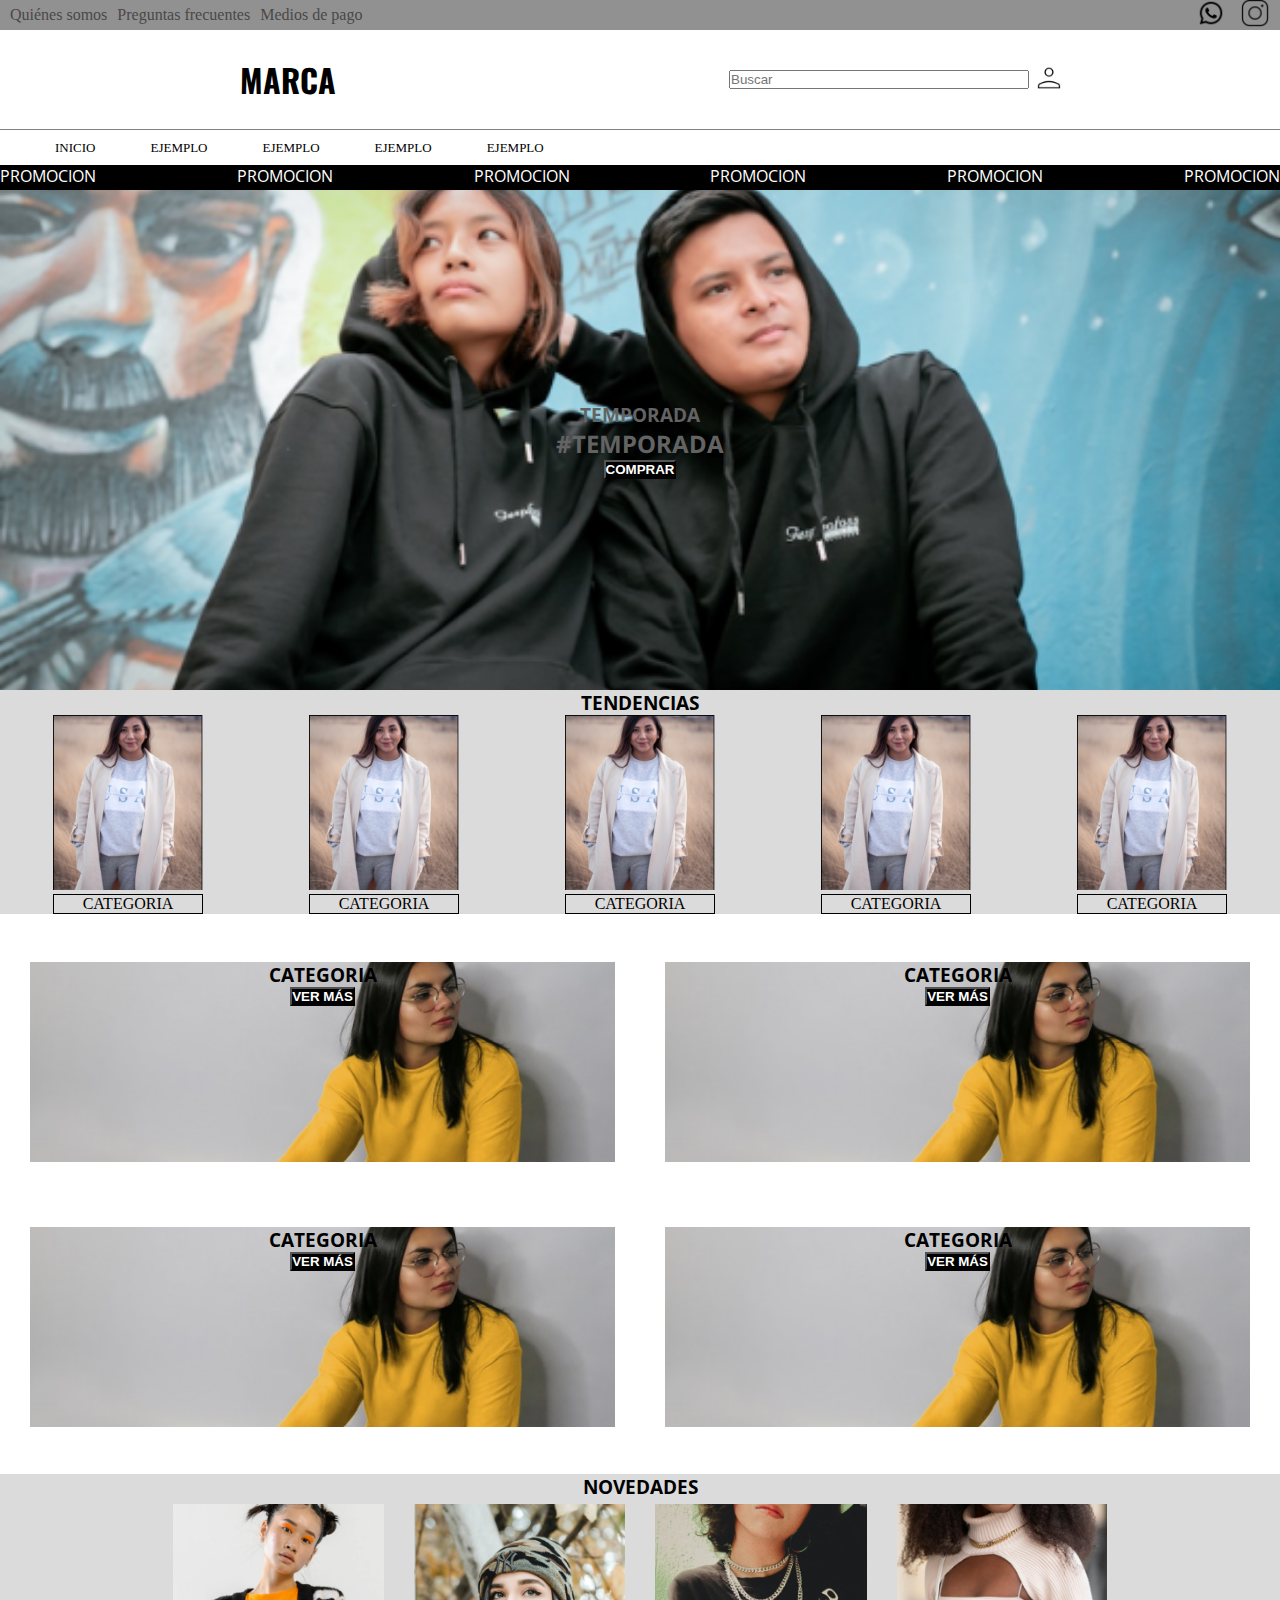
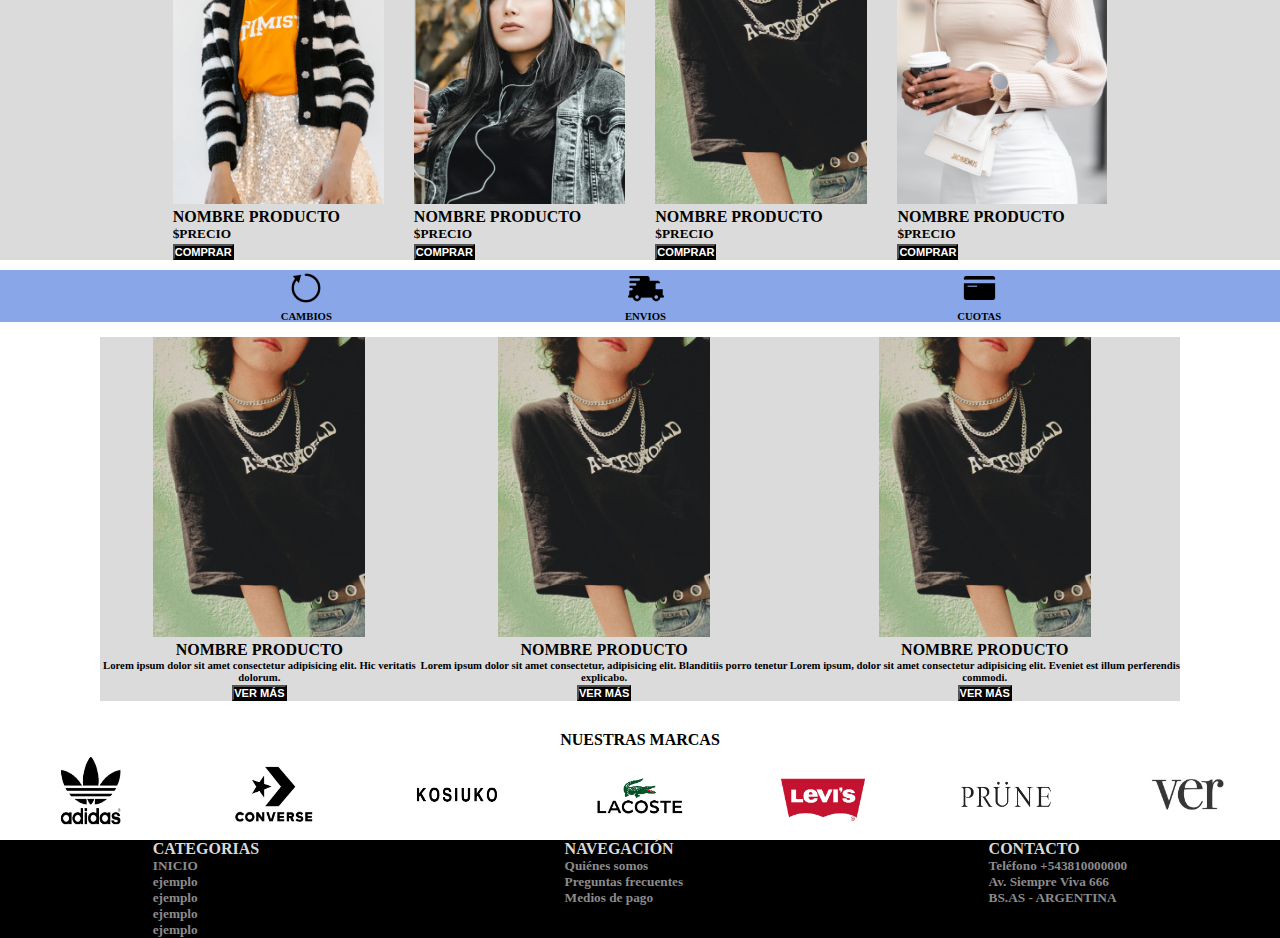
<file: index.html>
<!DOCTYPE html>
<html lang="en">

<head>
    <meta charset="UTF-8">
    <meta name="viewport" content="width=device-width, initial-scale=1.0">
    <title>INICIO</title>
    <link rel="stylesheet" href="./css/style.css">
    <link rel="stylesheet" href="https://cdnjs.cloudflare.com/ajax/libs/font-awesome/6.6.0/css/all.min.css">
</head>

<body>
    <header>
        <nav class="nav-bar">
            <ul>
                <li class="li"><a href="./pages/quienes.somos.html">Quiénes somos</a></li>
                <li class="li"> <a href="">Preguntas frecuentes</a></li>
                <li class="li"> <a href="">Medios de pago</a></li>
            </ul>
            <div>
                <img src="./assets/icons/icons8-whatsapp-32.png" alt="logo-wp">
                <img src="./assets/icons/icons8-instagram-32.png" alt="logo-ig">

            </div>
        </nav>
        <section class="marca-buscar">
            <div>
                <h1>MARCA</h1>
            </div>
            <div class="buscar-perfil">
                <div>
                    <input type="text" placeholder="Buscar">
                </div>
                <div>
                    <a href="./pages/iniciar.sesion.html">
                        <i><img src="./assets/icons/person_30dp_000000_FILL0_wght400_GRAD0_opsz24.png" alt=""></i>
                    </a>
                </div>
            </div>
        </section>

    </header>
    <main>
        <div class="categorias">

            <ul>
                <li><a href="#">INICIO</a></li>
                <li><a href="#">EJEMPLO</a></li>
                <li><a href="#">EJEMPLO</a></li>
                <li><a href="#">EJEMPLO</a></li>
                <li><a href="#">EJEMPLO</a></li>
            </ul>

        </div>
        <div class="promocion">
            <p>PROMOCION PROMOCION PROMOCION PROMOCION PROMOCION PROMOCION</p>
        </div>
        <section class="banner-principal">
            <div>
                <h3>TEMPORADA</h3>
                <h2>#TEMPORADA</h2>
                <button>
                    <h4>COMPRAR</h4>
                </button>
            </div>
        </section>
        <section class="tendencias">
            <h3>TENDENCIAS</h3>
            <div class="card-articulo">
                <article>
                    <div>
                        <img src="./assets/img/imagen-card.png" alt="img-card">
                        <div>
                            <a href="./pages/categorias.html">CATEGORIA</a>
                        </div>
                    </div>
                </article>
                <article class="card-articulo">
                    <div>
                        <img src="./assets/img/imagen-card.png" alt="img-card">
                        <div>
                            <a href="./pages/categorias.html">CATEGORIA</a>
                        </div>
                    </div>
                </article>
                <article class="card-articulo">
                    <div>
                        <img src="./assets/img/imagen-card.png" alt="img-card">
                        <div>
                            <a href="./pages/categorias.html">CATEGORIA</a>
                        </div>
                    </div>
                </article>
                <article class="card-articulo">
                    <div>
                        <img src="./assets/img/imagen-card.png" alt="img-card">
                        <div>
                            <a href="./pages/categorias.html">CATEGORIA</a>
                        </div>
                    </div>
                </article>
                <article class="card-articulo">
                    <div>
                        <img src="./assets/img/imagen-card.png" alt="img-card">
                        <div>
                            <a href="./pages/categorias.html">CATEGORIA</a>
                        </div>
                    </div>
                </article>
            </div>



        </section>
        <section class="grid-container">
            <div class="banner-grid1">
                <div>
                    <h3>CATEGORIA</h3>
                    <button>
                        <h4>VER MÁS</h4>
                    </button>
                </div>
            </div>
            <div class="banner-grid2">
                <div>
                    <h3>CATEGORIA</h3>
                    <button>
                        <h4>VER MÁS</h4>
                    </button>
                </div>
            </div>
            <div class="banner-grid3">
                <div>
                    <h3>CATEGORIA</h3>
                    <button>
                        <h4>VER MÁS</h4>
                    </button>
                </div>
            </div>
            <div class="banner-grid4">
                <div>
                    <h3>CATEGORIA</h3>
                    <button>
                        <h4>VER MÁS</h4>
                    </button>
                </div>
            </div>

        </section>
        <div class="novedades">
            <h3>NOVEDADES</h3>
        </div>
        <section class="nov-container">
            <article class="card-novedades">
                <div>
                    <div>
                        <img src="./assets/img/img-card-art-1.webp" alt="">
                    </div>
                    <div>

                        <h4>NOMBRE PRODUCTO</h4>
                        <h5>$PRECIO</h5>
                        <button>
                            <h5>COMPRAR</h5>
                        </button>

                    </div>
                </div>
            </article>
            <article class="card-novedades">
                <div>
                    <div>
                        <img src="./assets/img/img-card-art-2.webp" alt="">
                    </div>
                    <div>

                        <h4>NOMBRE PRODUCTO</h4>
                        <h5>$PRECIO</h5>
                        <button>
                            <h5>COMPRAR</h5>
                        </button>

                    </div>
                </div>
            </article>
            <article class="card-novedades">
                <div>
                    <div>
                        <img src="./assets/img/img-card-art-3.webp" alt="">
                    </div>
                    <div>

                        <h4>NOMBRE PRODUCTO</h4>
                        <h5>$PRECIO</h5>
                        <button>
                            <h5>COMPRAR</h5>
                        </button>

                    </div>
                </div>
            </article>
            <article class="card-novedades">
                <div>
                    <div>
                        <img src="./assets/img/img-card-art.webp" alt="">
                    </div>
                    <div>

                        <h4>NOMBRE PRODUCTO</h4>
                        <h5>$PRECIO</h5>
                        <button>
                            <h5>COMPRAR</h5>
                        </button>

                    </div>
                </div>
            </article>
        </section>
        <div class="info">
            <div>
                <img src="./assets/icons/Restart.png" alt="">
                <h6>CAMBIOS</h6>
            </div>
            <div>
                <img src="./assets/icons/In Transit.png" alt="">
                <h6>ENVIOS</h6>
            </div>
            <div>
                <img src="./assets/icons/Magnetic Card.png" alt="">
                <h6>CUOTAS</h6>
            </div>
        </div>
        <section class="novedades-new">
            <article class="card-novedades">
                <div>
                    <div>
                        <img src="./assets/img/img-card-art-3.webp" alt="">
                    </div>
                    <div>

                        <h4>NOMBRE PRODUCTO</h4>
                        <h6>Lorem ipsum dolor sit amet consectetur adipisicing elit. Hic veritatis dolorum. </h6>
                        <button>
                            <h5>VER MÁS</h5>
                        </button>
                    </div>
                </div>
            </article>
            <article class="card-novedades">
                <div>
                    <div>
                        <img src="./assets/img/img-card-art-3.webp" alt="">
                    </div>
                    <div>

                        <h4>NOMBRE PRODUCTO</h4>
                        <h6>Lorem ipsum dolor sit amet consectetur, adipisicing elit. Blanditiis porro tenetur
                            explicabo. </h6>
                        <button>
                            <h5>VER MÁS</h5>
                        </button>

                    </div>
                </div>
            </article>
            <article class="card-novedades">
                <div>
                    <div>
                        <img src="./assets/img/img-card-art-3.webp" alt="">
                    </div>
                    <div>

                        <h4>NOMBRE PRODUCTO</h4>
                        <h6>Lorem ipsum, dolor sit amet consectetur adipisicing elit. Eveniet est illum perferendis
                            commodi. </h6>
                        <button>
                            <h5>VER MÁS</h5>
                        </button>

                    </div>
                </div>
            </article>
        </section>
        <section class="marcas">
            <div>
                <h4>NUESTRAS MARCAS</h4>
            </div>
            <div>
                <img src="./assets/marcas/adidas.webp" alt="">
                <img src="./assets/marcas/convers.webp" alt="">
                <img src="./assets/marcas/kosi.webp" alt="">
                <img src="./assets/marcas/lacos.webp" alt="">
                <img src="./assets/marcas/levis.webp" alt="">
                <img src="./assets/marcas/prune.webp" alt="">
                <img src="./assets/marcas/ver.webp" alt="">
            </div>
        </section>
    </main>
    <footer>
        <section>
            <div>
                <h4>CATEGORIAS</h4>
                <div>
                    <a href="#">
                        <h5>INICIO</h5>
                    </a>
                    <a href="#">
                        <h5>ejemplo</h5>
                    </a>
                    <a href="#">
                        <h5>ejemplo</h5>
                    </a>
                    <a href="#">
                        <h5>ejemplo</h5>
                    </a>
                    <a href="#">
                        <h5>ejemplo</h5>
                    </a>
                </div>
            </div>
            <div>
                <h4>NAVEGACIÓN</h4>
                <div>
                    <a href="./pages/quienes.somos.html">
                        <h5>Quiénes somos</h5>
                    </a>
                    <a href="">
                        <h5>Preguntas frecuentes</h5>
                    </a>
                    <a href="">
                        <h5>Medios de pago</h5>
                    </a>
                </div>
            </div>
            <div>
                <h4>CONTACTO</h4>
                <div>
                    <h5>Teléfono +543810000000</h5>
                    <h5>Av. Siempre Viva 666</h5>
                    <h5>BS.AS - ARGENTINA</h5>
                </div>
            </div>
        </section>
    </footer>
</body>

</html>
</file>
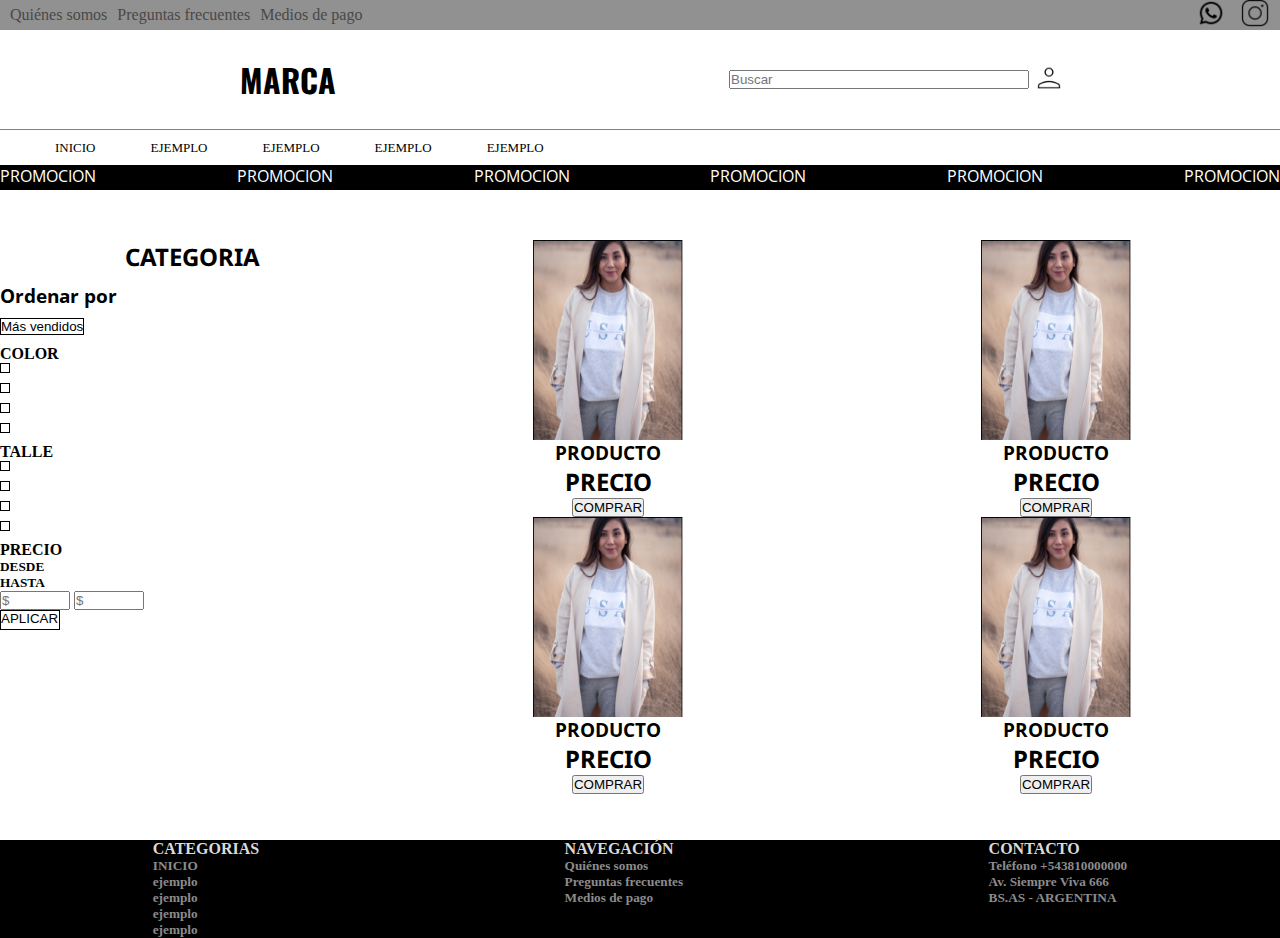
<file: pages/categorias.html>
<!DOCTYPE html>
<html lang="en">

<head>
    <meta charset="UTF-8">
    <meta name="viewport" content="width=device-width, initial-scale=1.0">
    <title>Categorias</title>
    <link rel="stylesheet" href="../css/style.css">
    <link rel="stylesheet" href="https://cdnjs.cloudflare.com/ajax/libs/font-awesome/6.6.0/css/all.min.css">
</head>

<body>
    <header>
        <nav class="nav-bar">
            <ul>

                <li class="li"><a href="../pages/quienes.somos.html">Quiénes somos</a></li>
                <li class="li"> <a href="">Preguntas frecuentes</a></li>
                <li class="li"> <a href="">Medios de pago</a></li>

            </ul>
            <div>
                <img src="../assets/icons/icons8-whatsapp-32.png" alt="logo-wp">
                <img src="../assets/icons/icons8-instagram-32.png" alt="logo-ig">

            </div>
        </nav>
        <section class="marca-buscar">
            <div>
                <h1>MARCA</h1>
            </div>
            <div class="buscar-perfil">
                <div>
                    <input type="text" placeholder="Buscar">
                </div>
                <div>
                    <a href="./iniciar.sesion.html">
                        <i><img src="../assets/icons/person_30dp_000000_FILL0_wght400_GRAD0_opsz24.png" alt=""></i>
                    </a>
                </div>
            </div>
        </section>
        <div class="categorias">

            <ul>
                <li><a href="#">INICIO</a></li>
                <li><a href="#">EJEMPLO</a></li>
                <li><a href="#">EJEMPLO</a></li>
                <li><a href="#">EJEMPLO</a></li>
                <li><a href="#">EJEMPLO</a></li>
            </ul>

        </div>
        <div class="promocion">
            <p>PROMOCION PROMOCION PROMOCION PROMOCION PROMOCION PROMOCION</p>
        </div>

    </header>


    <main class="main-cat">
        <section class="Filtros">
            <h2>CATEGORIA</h2>
            <h3>Ordenar por</h3>
            <button>Más vendidos</button>
            <h4>COLOR</h4>
            <button class="Cuadrito"></button>
            <button class="Cuadrito"></button>
            <button class="Cuadrito"></button>
            <button class="Cuadrito"></button>
            <h4>TALLE</h4>
            <button class="Cuadrito"></button>
            <button class="Cuadrito"></button>
            <button class="Cuadrito"></button>
            <button class="Cuadrito"></button>
            <h4>PRECIO</h4>
            <h5>DESDE</h5>
            <h5>HASTA</h5>
            <input type="text" placeholder="$">
            <input type="text" placeholder="$">
            <button class="Aplicar">APLICAR</button>

        </section>
        <section class="Articulos">
            <img src="../assets/img/imagen-card.png" alt="ImgArt" style="width: 150px;height: 200px;">
            <h3>PRODUCTO</h3>
            <h2>PRECIO</h2>
            <button>COMPRAR</button>

            <img src="../assets/img/imagen-card.png" alt="ImgArt" style="width: 150px;height: 200px;">
            <h3>PRODUCTO</h3>
            <h2>PRECIO</h2>
            <button>COMPRAR</button>

            <img src="../assets/img/imagen-card.png" alt="ImgArt" style="width: 150px;height: 200px;">
            <h3>PRODUCTO</h3>
            <h2>PRECIO</h2>
            <button>COMPRAR</button>

            <img src="../assets/img/imagen-card.png" alt="ImgArt" style="width: 150px;height: 200px;">
            <h3>PRODUCTO</h3>
            <h2>PRECIO</h2>
            <button>COMPRAR</button>

        </section>
    </main>
    <footer>
        <section>
            <div>
                <h4>CATEGORIAS</h4>
                <div>
                    <a href="../index.html">
                        <h5>INICIO</h5>
                    </a>
                    <a href="#">
                        <h5>ejemplo</h5>
                    </a>
                    <a href="#">
                        <h5>ejemplo</h5>
                    </a>
                    <a href="#">
                        <h5>ejemplo</h5>
                    </a>
                    <a href="#">
                        <h5>ejemplo</h5>
                    </a>
                </div>
            </div>
            <div>
                <h4>NAVEGACIÓN</h4>
                <div>
                    <a href="./pages/quienes.somos.html">
                        <h5>Quiénes somos</h5>
                    </a>
                    <a href="">
                        <h5>Preguntas frecuentes</h5>
                    </a>
                    <a href="">
                        <h5>Medios de pago</h5>
                    </a>
                </div>
            </div>
            <div>
                <h4>CONTACTO</h4>
                <div>
                    <h5>Teléfono +543810000000</h5>
                    <h5>Av. Siempre Viva 666</h5>
                    <h5>BS.AS - ARGENTINA</h5>
                </div>
            </div>
        </section>
    </footer>
</body>

</html>
</file>
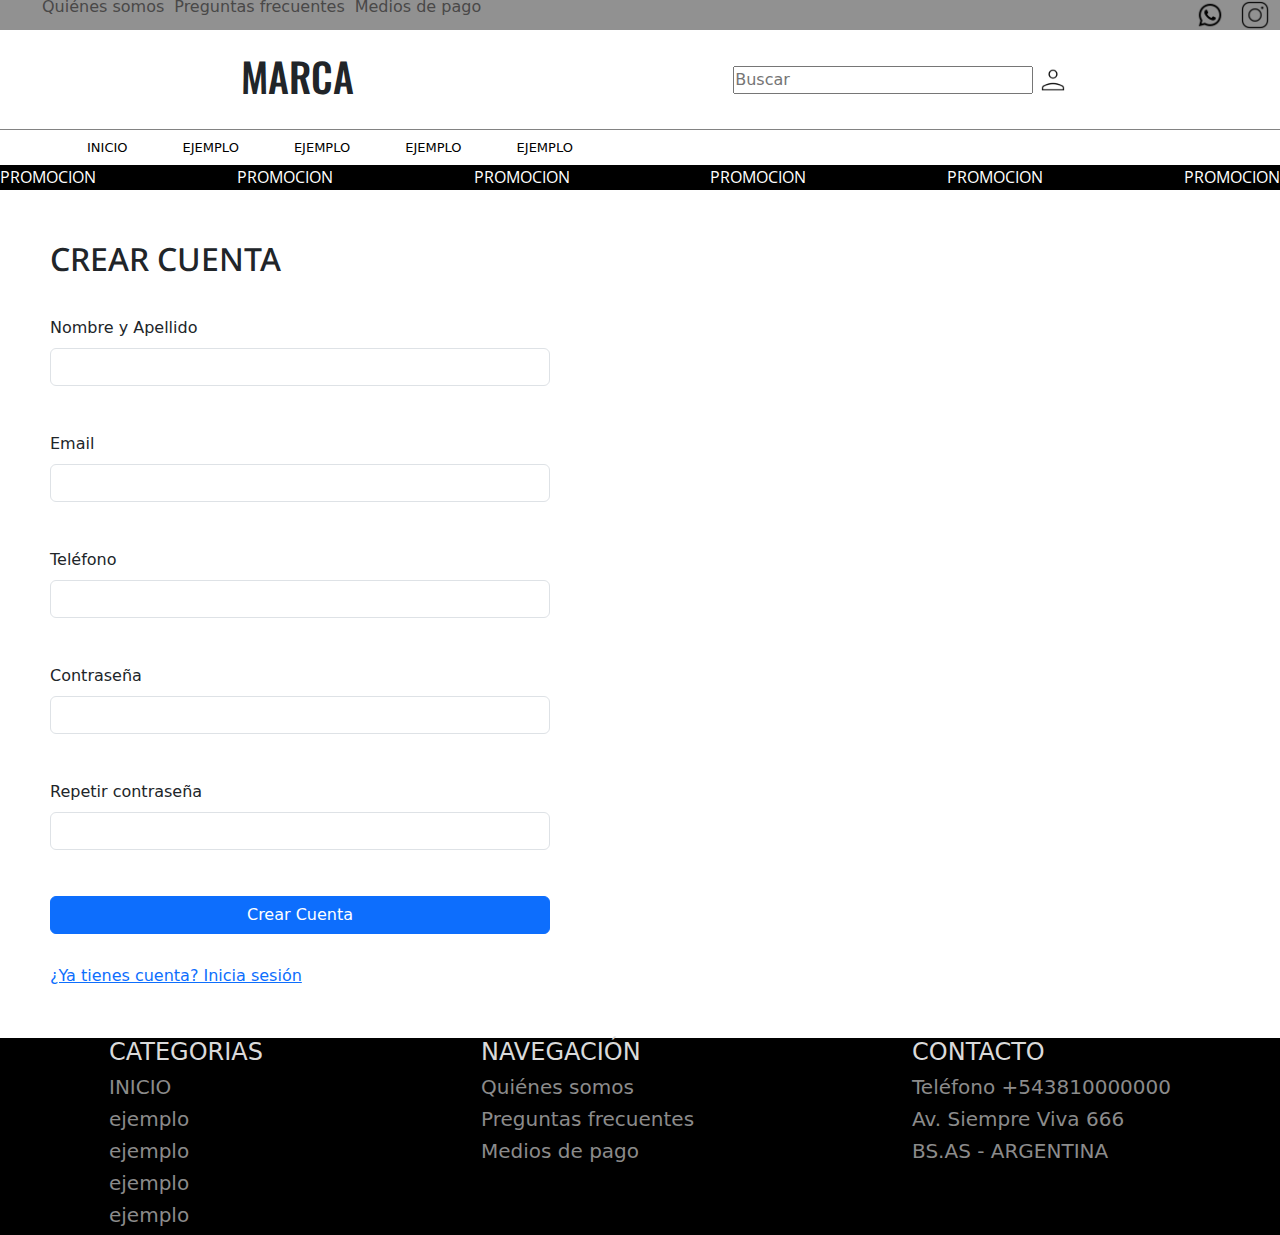
<file: pages/crear.cuenta.htm>
<!DOCTYPE html>
<html lang="en">

<head>
    <meta charset="UTF-8">
    <meta name="viewport" content="width=device-width, initial-scale=1.0">
    <title>Crear cuenta</title>
    <link rel="stylesheet" href="../css/style.css">
    <link rel="stylesheet" href="https://cdnjs.cloudflare.com/ajax/libs/font-awesome/6.6.0/css/all.min.css">
    <link href="https://cdn.jsdelivr.net/npm/bootstrap@5.3.3/dist/css/bootstrap.min.css" rel="stylesheet"
        integrity="sha384-QWTKZyjpPEjISv5WaRU9OFeRpok6YctnYmDr5pNlyT2bRjXh0JMhjY6hW+ALEwIH" crossorigin="anonymous">
</head>

<body>
    <header>
        <nav class="nav-bar">
            <ul>

                <li class="li"><a href="../pages/quienes.somos.html">Quiénes somos</a></li>
                <li class="li"> <a href="">Preguntas frecuentes</a></li>
                <li class="li"> <a href="">Medios de pago</a></li>

            </ul>
            <div>
                <img src="../assets/icons/icons8-whatsapp-32.png" alt="logo-wp">
                <img src="../assets/icons/icons8-instagram-32.png" alt="logo-ig">

            </div>
        </nav>
        <section class="marca-buscar">
            <div>
                <h1>MARCA</h1>
            </div>
            <div class="buscar-perfil">
                <div>
                    <input type="text" placeholder="Buscar">
                </div>
                <div>
                    <a href="./iniciar.sesion.html">
                        <i><img src="../assets/icons/person_30dp_000000_FILL0_wght400_GRAD0_opsz24.png" alt=""></i>
                    </a>
                </div>
            </div>
        </section>
        <div class="categorias">

            <ul>
                <li><a href="../index.html">INICIO</a></li>
                <li><a href="#">EJEMPLO</a></li>
                <li><a href="#">EJEMPLO</a></li>
                <li><a href="#">EJEMPLO</a></li>
                <li><a href="#">EJEMPLO</a></li>
            </ul>

        </div>
        <div class="promocion">
            <p>PROMOCION PROMOCION PROMOCION PROMOCION PROMOCION PROMOCION</p>
        </div>

    </header>

    <main class="CrearCuenta">
        <div>
            <h2>CREAR CUENTA</h2>
        </div>
        <div class="mb-3">
            <label for="exampleInputEmail1" class="form-label">Nombre y Apellido</label>
            <input type="email" class="form-control" id="exampleInputEmail1" aria-describedby="emailHelp">
        </div>
        <div class="mb-3">
            <label for="exampleInputEmail1" class="form-label">Email</label>
            <input type="email" class="form-control" id="exampleInputEmail1" aria-describedby="emailHelp">
        </div>
        <div class="mb-3">
            <label for="exampleInputEmail1" class="form-label">Teléfono</label>
            <input type="email" class="form-control" id="exampleInputEmail1" aria-describedby="emailHelp">
        </div>
        <div class="mb-3">
            <label for="exampleInputPassword1" class="form-label">Contraseña</label>
            <input type="password" class="form-control" id="exampleInputPassword1">
        </div>
        <div class="mb-3">
            <label for="exampleInputPassword1" class="form-label">Repetir contraseña</label>
            <input type="password" class="form-control" id="exampleInputPassword1">
        </div>
        </div>
        <button type="submit" class="btn btn-primary">Crear Cuenta</button>
        <div>
            <a href="./iniciar.sesion.html">¿Ya tienes cuenta? Inicia sesión</a>
        </div>
    </main>
    <footer>
        <section>
            <div>
                <h4>CATEGORIAS</h4>
                <div>
                    <a href="../index.html">
                        <h5>INICIO</h5>
                    </a>
                    <a href="#">
                        <h5>ejemplo</h5>
                    </a>
                    <a href="#">
                        <h5>ejemplo</h5>
                    </a>
                    <a href="#">
                        <h5>ejemplo</h5>
                    </a>
                    <a href="#">
                        <h5>ejemplo</h5>
                    </a>
                </div>
            </div>
            <div>
                <h4>NAVEGACIÓN</h4>
                <div>
                    <a href="./quienes.somos.html">
                        <h5>Quiénes somos</h5>
                    </a>
                    <a href="">
                        <h5>Preguntas frecuentes</h5>
                    </a>
                    <a href="">
                        <h5>Medios de pago</h5>
                    </a>
                </div>
            </div>
            <div>
                <h4>CONTACTO</h4>
                <div>
                    <h5>Teléfono +543810000000</h5>
                    <h5>Av. Siempre Viva 666</h5>
                    <h5>BS.AS - ARGENTINA</h5>
                </div>
            </div>
        </section>
    </footer>


</body>

</html>
</file>
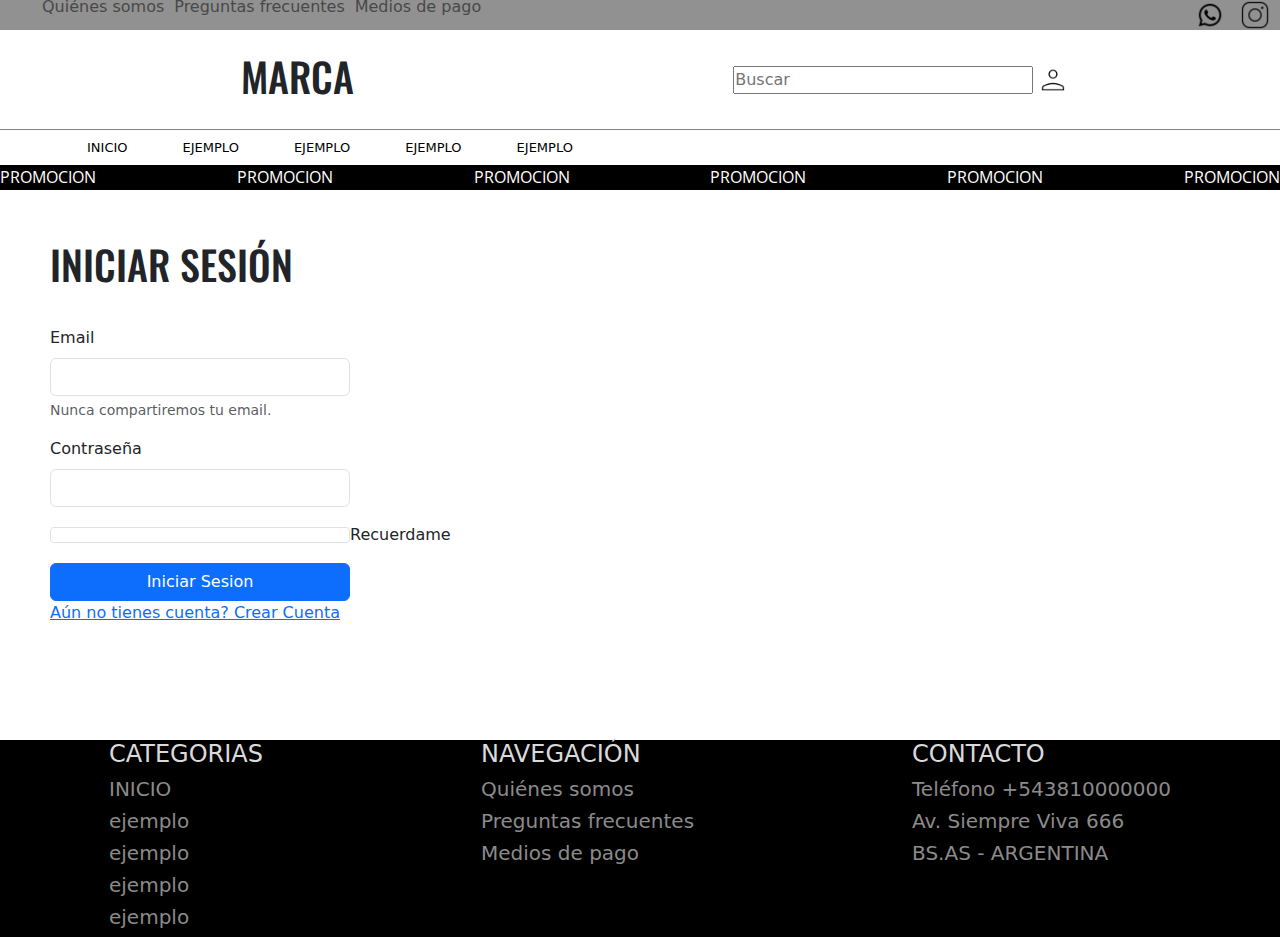
<file: pages/iniciar.sesion.html>
<!DOCTYPE html>
<html lang="en">

<head>
    <meta charset="UTF-8">
    <meta name="viewport" content="width=device-width, initial-scale=1.0">
    <title>Iniciar sesión</title>
    <link rel="stylesheet" href="../css/style.css">
    <link rel="stylesheet" href="https://cdnjs.cloudflare.com/ajax/libs/font-awesome/6.6.0/css/all.min.css">
    <link href="https://cdn.jsdelivr.net/npm/bootstrap@5.3.3/dist/css/bootstrap.min.css" rel="stylesheet" integrity="sha384-QWTKZyjpPEjISv5WaRU9OFeRpok6YctnYmDr5pNlyT2bRjXh0JMhjY6hW+ALEwIH" crossorigin="anonymous">
</head>

<body>
    <header>
        <nav class="nav-bar">
            <ul>

                <li class="li"><a href="./quienes.somos.html">Quiénes somos</a></li>
                <li class="li"> <a href="">Preguntas frecuentes</a></li>
                <li class="li"> <a href="">Medios de pago</a></li>

            </ul>
            <div>
                <img src="../assets/icons/icons8-whatsapp-32.png" alt="logo-wp">
                <img src="../assets/icons/icons8-instagram-32.png" alt="logo-ig">

            </div>
        </nav>
        <section class="marca-buscar">
            <div>
                <h1>MARCA</h1>
            </div>
            <div class="buscar-perfil">
                <div>
                    <input type="text" placeholder="Buscar">
                </div>
                <div>
                    <a href="#">
                        <i><img src="../assets/icons/person_30dp_000000_FILL0_wght400_GRAD0_opsz24.png" alt=""></i>
                    </a>
                </div>
            </div>
        </section>
        <div class="categorias">

            <ul>
                <li><a href="../index.html">INICIO</a></li>
                <li><a href="#">EJEMPLO</a></li>
                <li><a href="#">EJEMPLO</a></li>
                <li><a href="#">EJEMPLO</a></li>
                <li><a href="#">EJEMPLO</a></li>
            </ul>

        </div>
        <div class="promocion">
            <p>PROMOCION PROMOCION PROMOCION PROMOCION PROMOCION PROMOCION</p>
        </div>
    </header>
    <main class="IniciarSesion">
        <h1>INICIAR SESIÓN</h1>
        <form>
            <div class="mb-3">
              <label for="exampleInputEmail1" class="form-label">Email</label>
              <input type="email" class="form-control" id="exampleInputEmail1" aria-describedby="emailHelp">
              <div id="emailHelp" class="form-text">Nunca compartiremos tu email.</div>
            </div>
            <div class="mb-3">
              <label for="exampleInputPassword1" class="form-label">Contraseña</label>
              <input type="password" class="form-control" id="exampleInputPassword1">
            </div>
            <div class="mb-3 form-check">
              <input type="checkbox" class="form-check-input" id="exampleCheck1">
              <label class="form-check-label" for="exampleCheck1">Recuerdame</label>
            </div>
            <button type="submit" class="btn btn-primary">Iniciar Sesion</button>
            <div>
                <a href="./crear.cuenta.htm">Aún no tienes cuenta? Crear Cuenta</a>
            </div>
          </form>
    </main>
    <footer>
        <section>
            <div>
                <h4>CATEGORIAS</h4>
                <div>
                    <a href="#">
                        <h5>INICIO</h5>
                    </a>
                    <a href="#">
                        <h5>ejemplo</h5>
                    </a>
                    <a href="#">
                        <h5>ejemplo</h5>
                    </a>
                    <a href="#">
                        <h5>ejemplo</h5>
                    </a>
                    <a href="#">
                        <h5>ejemplo</h5>
                    </a>
                </div>
            </div>
            <div>
                <h4>NAVEGACIÓN</h4>
                <div>
                    <a href="./quienes.somos.html">
                        <h5>Quiénes somos</h5>
                    </a>
                    <a href="">
                        <h5>Preguntas frecuentes</h5>
                    </a>
                    <a href="">
                        <h5>Medios de pago</h5>
                    </a>
                </div>
            </div>
            <div>
                <h4>CONTACTO</h4>
                <div>
                    <h5>Teléfono +543810000000</h5>
                    <h5>Av. Siempre Viva 666</h5>
                    <h5>BS.AS - ARGENTINA</h5>
                </div>
            </div>
        </section>
    </footer>

</body>

</html>
</file>
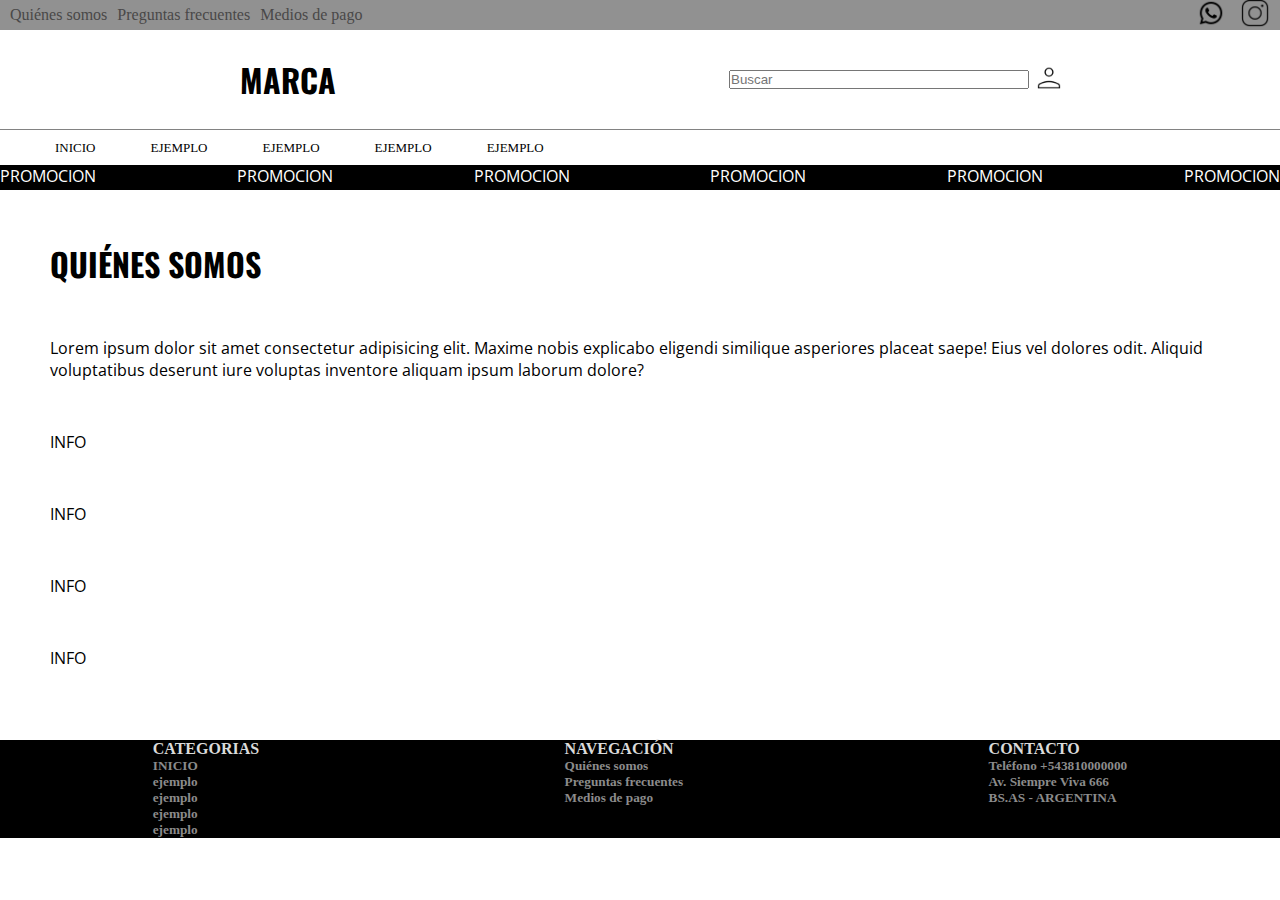
<file: pages/quienes.somos.html>
<!DOCTYPE html>
<html lang="en">

<head>
    <meta charset="UTF-8">
    <meta name="viewport" content="width=device-width, initial-scale=1.0">
    <title>Quiénes somos</title>
    <link rel="stylesheet" href="../css/style.css">
    <link rel="stylesheet" href="https://cdnjs.cloudflare.com/ajax/libs/font-awesome/6.6.0/css/all.min.css">
</head>

<body>
    <header>
        <nav class="nav-bar">
            <ul>

                <li class="li"><a href="#">Quiénes somos</a></li>
                <li class="li"> <a href="">Preguntas frecuentes</a></li>
                <li class="li"> <a href="">Medios de pago</a></li>

            </ul>
            <div>
                <img src="../assets/icons/icons8-whatsapp-32.png" alt="logo-wp">
                <img src="../assets/icons/icons8-instagram-32.png" alt="logo-ig">

            </div>
        </nav>
        <section class="marca-buscar">
            <div>
                <h1>MARCA</h1>
            </div>
            <div class="buscar-perfil">
                <div>
                    <input type="text" placeholder="Buscar">
                </div>
                <div>
                    <a href="iniciar.sesion.html">
                        <i><img src="../assets/icons/person_30dp_000000_FILL0_wght400_GRAD0_opsz24.png" alt=""></i>
                    </a>
                </div>
            </div>
        </section>
    </header>

    <main>
        <div class="categorias">
            <ul>
                <li><a href="../index.html">INICIO</a></li>
                <li><a href="#">EJEMPLO</a></li>
                <li><a href="#">EJEMPLO</a></li>
                <li><a href="#">EJEMPLO</a></li>
                <li><a href="#">EJEMPLO</a></li>
            </ul>
        </div>
        <div class="promocion">
            <p>PROMOCION PROMOCION PROMOCION PROMOCION PROMOCION PROMOCION</p>
        </div>
        <div class="quienes-somos">
            <div>
                <h1>QUIÉNES SOMOS</h1>
            </div>
            <div>
                <p>Lorem ipsum dolor sit amet consectetur adipisicing elit. Maxime nobis explicabo eligendi similique
                    asperiores placeat saepe! Eius vel dolores odit. Aliquid voluptatibus deserunt iure voluptas
                    inventore
                    aliquam ipsum laborum dolore?</p>
            </div>
            <div>
                <ul>
                    <li>
                        <p>INFO</p>
                    </li>
                    <li>
                        <p>INFO</p>
                    </li>
                    <li>
                        <p>INFO</p>
                    </li>
                    <li>
                        <p>INFO</p>
                    </li>
                </ul>
            </div>
        </div>
    </main>
    <footer>
        <section>
            <div>
                <h4>CATEGORIAS</h4>
                <div>
                    <a href="../index.html">
                        <h5>INICIO</h5>
                    </a>
                    <a href="#">
                        <h5>ejemplo</h5>
                    </a>
                    <a href="#">
                        <h5>ejemplo</h5>
                    </a>
                    <a href="#">
                        <h5>ejemplo</h5>
                    </a>
                    <a href="#">
                        <h5>ejemplo</h5>
                    </a>
                </div>
            </div>
            <div>
                <h4>NAVEGACIÓN</h4>
                <div>
                    <a href="">
                        <h5>Quiénes somos</h5>
                    </a>
                    <a href="">
                        <h5>Preguntas frecuentes</h5>
                    </a>
                    <a href="">
                        <h5>Medios de pago</h5>
                    </a>
                </div>
            </div>
            <div>
                <h4>CONTACTO</h4>
                <div>
                    <h5>Teléfono +543810000000</h5>
                    <h5>Av. Siempre Viva 666</h5>
                    <h5>BS.AS - ARGENTINA</h5>
                </div>
            </div>
        </section>
    </footer>

</body>

</html>
</file>
<file: css/style.css>
@import url('https://fonts.googleapis.com/css2?family=Noto+Sans:ital,wght@0,100..900;1,100..900&family=Open+Sans:ital,wght@0,300..800;1,300..800&family=Oswald:wght@200..700&display=swap');

h1 {
    font-family: "Oswald", sans-serif;
}

h2 {
    font-family: "Noto Sans", sans-serif;
}

h3 {
    font-family: "Open Sans", sans-serif;
}

p {
    font-family: "Open Sans", sans-serif;
}

* {
    margin: 0;
    padding: 0;
    box-sizing: border-box;
}

.nav-bar {
    width: 100%;
    height: 30px;
    background-color: rgb(145, 145, 145);
    display: flex;
    justify-content: space-between;
    align-items: center;
}

.nav-bar div img {
    margin-right: 10px;
    height: 30px;
}

ul {
    display: flex;
    align-items: center;
    list-style: none;
}

.li {
    margin-left: 10px;
}

.li a {
    text-decoration: none;
    color: hsl(0deg 0.22% 28.43%)
}


.marca-buscar {
    border-bottom: 1px solid rgba(39, 39, 39, 0.575);
    ;
    height: 100px;
    width: 100%;
    display: flex;
    justify-content: space-around;
    align-items: center;
}



.buscar-perfil {
    display: flex;
    justify-content: space-around;
    align-items: center;

}

.marca-buscar div h1 {
    margin-left: 30%;
}


.marca-buscar div input {
    width: 300px;
}

.marca-buscar div a i img {
    width: 40px;
    height: 40px;
}

@media (max-width: 1180px) {
    .marca-buscar {
        display: flex;
        justify-content: center;
        flex-wrap: nowrap;
        flex-direction: column;
        align-items: center;
    }

    .marca-buscar div input {
        width: 200px;
    }

}

.categorias {
    width: 100%;
    height: 30px;
}

.categorias ul li a {
    font-size: small;
    margin-left: 5px;
    text-decoration: none;
    color: black;
}

.categorias ul {
    height: 100%;
}

.categorias ul li {
    align-self: center;
    margin-top: 3px;
    margin-left: 50px;
}

.promocion {
    height: 25px;
    background-color: black;
}

.promocion p {
    margin-top: 5px;
    text-align-last: justify;
    color: white;
}

.banner-principal {
    background: url(../assets/img/Rectangle\ 5.png);
    background-position: center center;
    background-repeat: no-repeat;
    background-size: cover;

    width: 100%;
    height: 500px;
}

.banner-principal {
    color: rgb(99, 99, 99);
    text-align: center;
    justify-items: center;
    align-content: center;
}

.banner-principal button {
    background-color: black;
    border-radius: 1px;
}

.banner-principal button h4 {
    color: white;
}

.tendencias {
    align-content: center;
    background-color: rgba(202, 201, 201, 0.664);
}

.tendencias h3 {
    text-align: center;
}


.card-articulo {
    display: flex;
    justify-content: space-around;

}

.card-articulo div {
    text-align: center;
}

.card-articulo div img {
    height: 175px;
}

.card-articulo article div div {
    border: 1px solid black;
}

.card-articulo article div div a {

    color: black;
    text-decoration: none;
}

@media (max-width: 770px) {
    .tendencias h3 {
        background-color: white;
    }

    .card-articulo {
        display: flex;
        flex-direction: column;
        align-content: center;
        background-color: white;
    }

    .card-articulo article div div {
        border: 0px solid black;
    }

}

.grid-container {
    height: 500px;
    display: grid;
    align-items: center;
    grid-template-columns: repeat(2, 1fr);
    grid-template-rows: repeat(2, 1fr);
    grid-column-gap: 50px;
    grid-row-gap: 30px;
    margin: 30px;
}

.grid-container div div button {
    background-color: black;
}

.grid-container div div button h4 {
    color: white;
}

.banner-grid1 {
    width: auto;
    height: 12.5rem;
    background: url(../assets/img/categoria-vermas.png);
    background-size: cover;
    text-align: center;
}

.banner-grid2 {
    width: auto;
    height: 12.5rem;
    background: url(../assets/img/categoria-vermas.png);
    background-size: cover;
    text-align: center;
}

.banner-grid3 {
    width: auto;
    height: 12.5rem;
    background: url(../assets/img/categoria-vermas.png);
    background-size: cover;
    text-align: center;
}

.banner-grid4 {
    width: auto;
    height: 12.5rem;
    background: url(../assets/img/categoria-vermas.png);
    background-size: cover;
    text-align: center;
}

.novedades {
    background-color: rgba(202, 201, 201, 0.664);
    width: 100%;
    height: 30px;
    text-align: center;
}

.nov-container {
    background-color: rgba(202, 201, 201, 0.664);
    width: 100%vh;
    display: flex;
    justify-content: center;
    gap: 30px;
}

.card-novedades {

    height: auto;
}

.card-novedades div img {
    height: 300px;
}

.card-novedades div div button {
    background-color: black;
}

.card-novedades div div button h5 {
    color: white;
}

@media (max-width: 950px) {
    .nov-container {
        background-color: rgba(202, 201, 201, 0.664);
        width: 100% vh;
        display: flex;
        flex-direction: column;
        justify-content: center;
        gap: 30px;
        align-items: center;
        flex-wrap: wrap;
    }
}

.info {
    margin-top: .625rem;
    display: flex;
    justify-content: space-evenly;
    text-align: center;

    background-color: rgba(44, 98, 214, 0.562);
}

.novedades-new {
    margin-left: 100px;
    margin-right: 100px;
    background-color: rgba(202, 201, 201, 0.664);
    margin-top: 15px;
    display: flex;
    justify-content: space-around;
    text-align: center
}

@media (max-width: 740px) {
    .novedades-new {
        margin-top: 15px;
        display: flex;
        text-align: center;
        flex-direction: column;
    }
}

.marcas {
    margin-top: 30px;
}

.marcas div {
    display: flex;
    text-align: center;
    justify-content: space-around;
}

.marcas div img {
    text-align: center;
    width: 90px;
}

@media (max-width: 650px) {
    .marcas div {
        display: flex;
        text-align: center;
        justify-content: center;
        align-items: center;
        flex-wrap: wrap;
        flex-direction: row;
    }
}

.quienes-somos {
    height: 500px;
}

.quienes-somos div h1 {
    margin-top: 50px;
    margin-left: 50px;
}

.quienes-somos div p {
    margin-top: 50px;
    margin-left: 50px;
}

.quienes-somos div ul {
    display: flex;
    flex-direction: column;
    align-items: flex-start;
}

.IniciarSesion {
    gap: 30px;
    margin-left: 50px;
    margin-top: 50px;
    height: 500px;
    display: flex;
    flex-direction: column;
}

.IniciarSesion input {
    width: 300px;
}

.IniciarSesion button {
    width: 300px;
}
.CrearCuenta{
        gap: 30px;
        margin-left: 50px;
        margin-top: 50px;
        /* height: 500px; */
        display: flex;
        flex-direction: column;
        margin-bottom: 50px;
}
.CrearCuenta button{
    width: 500px;
}
.mb-3{
    width: 500px;
}


.main-cat {
    margin-top: 50px;
    height: 600px;
    display: flex;
}

.Filtros {
    border: none;
    background-color: white;
    width: 30%;
    height: auto;

}

.Filtros h2 {
    display: flex;
    margin-bottom: 10px;
    flex-direction: row;
    justify-content: center;
}

.Filtros button {
    border: 1px solid black;
    color: black;
    background-color: white;
    display: flex;
    margin-bottom: 10px;
    flex-direction: row;
    justify-content: flex-start;
}

.Filtros h3 {
    margin-top: 10px;
    margin-bottom: 10px;
}

.Cuadrito {
    background-color: white;
    border: 1px solid black;
    width: 10px;
    height: 10px;
}

.Filtros input {
    width: 70px;
}

.Aplicar {

    color: white;
    background-color: black;
    width: 60px;
    height: 20px;
}

.Articulos {
    width: 70%;
    background-color: white;
    display: flex;
    flex-direction: column;
    align-items: center;
    flex-wrap: wrap;

    border: none;
}

footer section {
    display: flex;
    justify-content: space-around;
    height: auto;
    background-color: black;
}

.footer-column div {
    display: flex;
}

footer div h4 {
    color: rgb(218, 218, 218);
}

footer div a {
    text-decoration: none;
}

footer div h5 {

    color: rgb(139, 139, 139);
}
</file>
